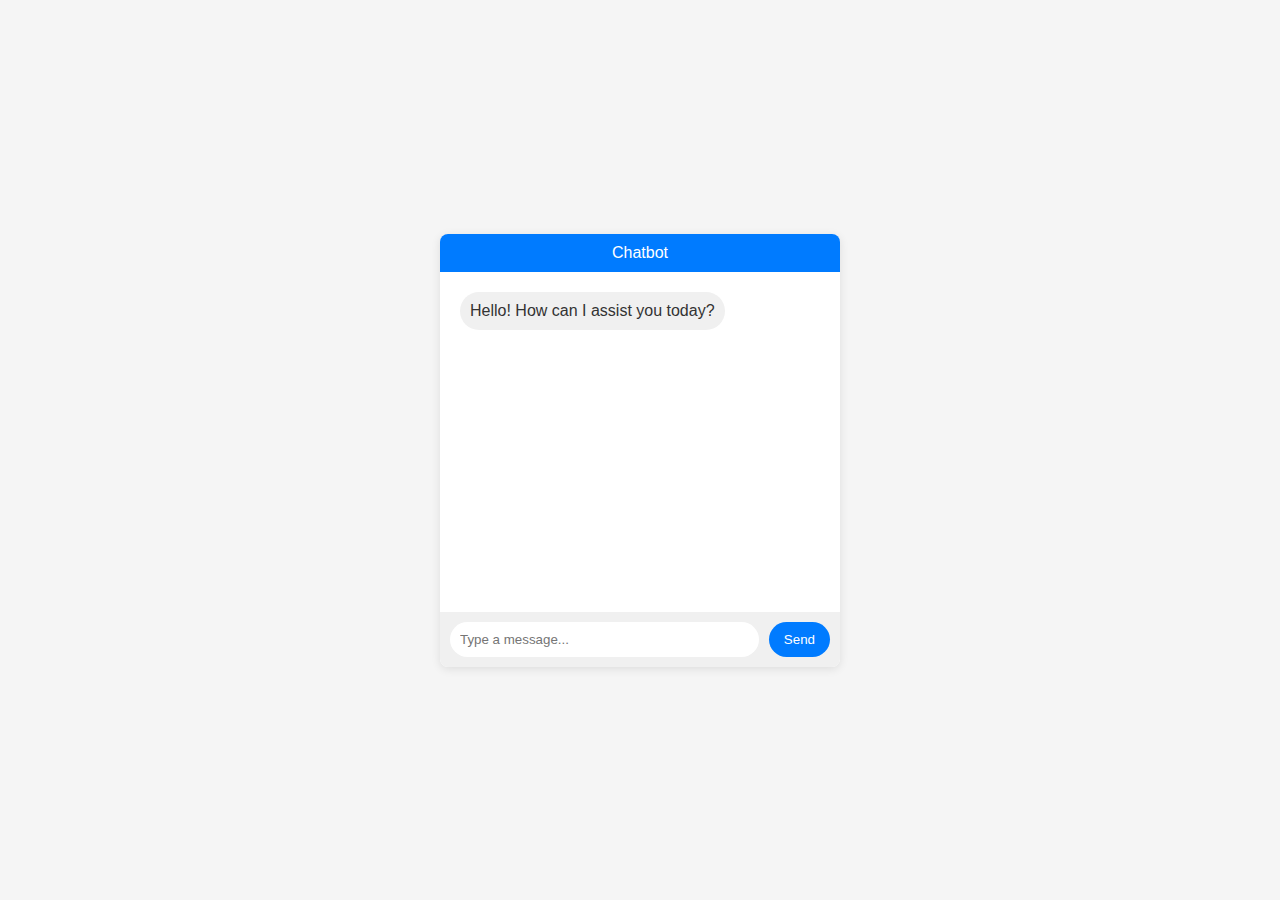
<file: Nikhil/templates/chatbot.html>
<!DOCTYPE html>
<html lang="en">
<head>
    <meta charset="UTF-8">
    <meta name="viewport" content="width=device-width, initial-scale=1.0">
    <title>Enhanced Chatbot Interface</title>
    <style>
        body {
            margin: 0;
            padding: 0;
            font-family: Arial, sans-serif;
            display: flex;
            justify-content: center;
            align-items: center;
            height: 100vh;
            background-color: #f5f5f5;
        }
        .chat-container {
            width: 90%;
            max-width: 400px;
            background-color: #fff;
            border-radius: 8px;
            box-shadow: 0 2px 10px rgba(0,0,0,0.1);
            overflow: hidden;
            display: flex;
            flex-direction: column;
        }
        .chat-header {
            background-color: #007bff;
            color: #fff;
            padding: 10px;
            text-align: center;
        }
        .chat-messages {
            padding: 20px;
            height: 300px;
            overflow-y: auto;
            display: flex;
            flex-direction: column;
            gap: 10px;
        }
        .message {
            padding: 10px;
            border-radius: 20px;
            color: #333;
            max-width: 70%;
        }
        .user {
            background-color: #e7f5ff;
            align-self: flex-end;
        }
        .bot {
            background-color: #f0f0f0;
            align-self: flex-start;
        }
        .chat-input {
            display: flex;
            padding: 10px;
            background-color: #f0f0f0;
        }
        .input-field {
            flex-grow: 1;
            padding: 10px;
            border: none;
            border-radius: 20px;
            margin-right: 10px;
        }
        .send-button {
            padding: 10px 15px;
            background-color: #007bff;
            color: #fff;
            border: none;
            border-radius: 20px;
            cursor: pointer;
        }
    </style>
</head>
<body>
    <div class="chat-container">
        <div class="chat-header">Chatbot</div>
        <div class="chat-messages">
            <div class="message bot">Hello! How can I assist you today?</div>
            <!-- Messages will be appended here -->
        </div>
        <div class="chat-input">
            <input type="text" class="input-field" placeholder="Type a message...">
            <button class="send-button">Send</button>
        </div>
    </div>
    <script>
        // Get the chat input and send button elements
        const inputField = document.querySelector('.input-field');
        const sendButton = document.querySelector('.send-button');
        
        // Add an event listener for the send button click
        sendButton.addEventListener('click', () => {
            // Get the user's message
            const message = inputField.value;
        
            // Clear the input field
            inputField.value = '';
        
            // Create a new message element
            const newMessage = document.createElement('div');
            newMessage.classList.add('message', 'user');
            newMessage.textContent = message;
        
            // Append the message to the chat messages container
            const chatMessages = document.querySelector('.chat-messages');
            chatMessages.appendChild(newMessage);
        
            // Scroll to the bottom of the chat messages container
            chatMessages.scrollTop = chatMessages.scrollHeight;
        
            // Simulate bot response after a short delay
            setTimeout(() => {
                // Create a new bot message element
                const botMessage = document.createElement('div');
                botMessage.classList.add('message', 'bot');
                botMessage.textContent = 'I am a bot. How can I assist you?';
        
                // Append the bot message to the chat messages container
                chatMessages.appendChild(botMessage);
        
                // Scroll to the bottom of the chat messages container
                chatMessages.scrollTop = chatMessages.scrollHeight;
            }, 1000);
        });
    </script>
</body>
</html>
</file>
